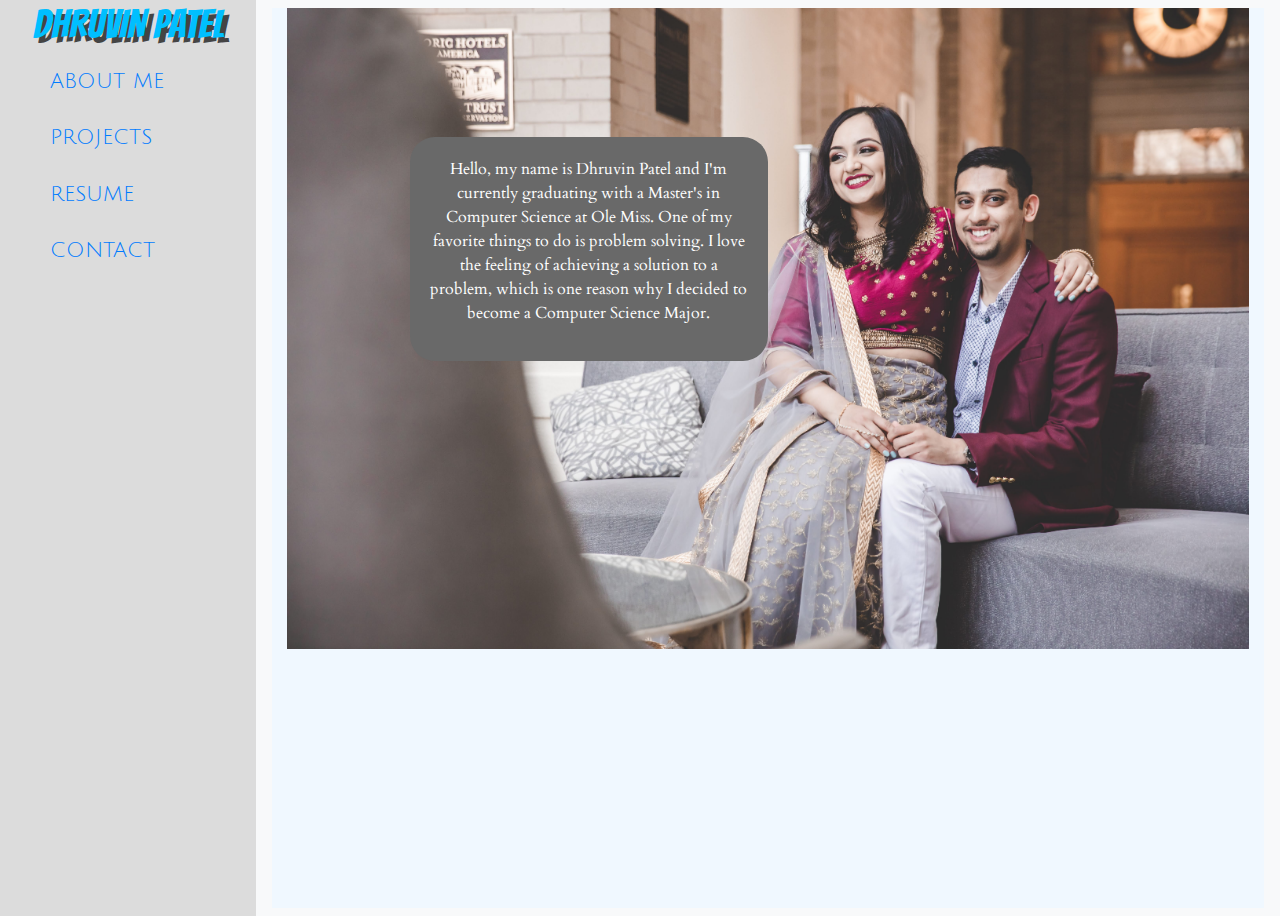
<file: index.html>
<!DOCTYPE html>
<html>

<head>
    <meta charset="utf-8">
    <meta http-equiv="X-UA-Compatible" content="IE=edge">
    <meta name="viewport" content="width=device-width, initial-scale=1.0">
    <title>Dhruvin Patel</title>
    <meta name="description" content="About Me">

    <!--FavIcon-->
    <link rel="icon" href="favicon_io/favicon.ico" type="image/x-icon">

    <!-- My Style Sheet-->
    <link rel="stylesheet" href="css/main.css">

    <!-- Bootstrap Stylesheet -->
    <link rel="stylesheet" href="https://stackpath.bootstrapcdn.com/bootstrap/4.3.1/css/bootstrap.min.css" integrity="sha384-ggOyR0iXCbMQv3Xipma34MD+dH/1fQ784/j6cY/iJTQUOhcWr7x9JvoRxT2MZw1T" crossorigin="anonymous">

    <!-- Social Media Buttons -->
    <link rel="stylesheet" href="https://cdnjs.cloudflare.com/ajax/libs/font-awesome/4.7.0/css/font-awesome.min.css">
    <link rel="stylesheet" href="css/bootstrap-social.css">

</head>

<body>

    <div class="wrapper">
        <nav id="sidebar">
            <h1>
                Dhruvin Patel
                <a href="javascript:void(0)" class="closebtn" onclick="closeNav()">×</a>
            </h1>
            <ul>
                <li onclick="change('aboutme')">
                    <a href="#">About Me</a>
                </li>
                <li onclick="change('projects')">
                    <a href="#">Projects</a>
                </li>
                <li onclick="change('resume')">
                    <a href="#">Resume</a>
                </li>
                <li onclick="change('contactme')">
                    <a href="#">Contact</a>
                </li>
            </ul>
            <!--
            <div id="socialMedia">
                <a href="https://www.linkedin.com/in/dhruvin-patel88/" class="btn btn-social-icon btn-linkedin">
                    <span class="fa fa-linkedin"></span>
                </a>
                <a href="https://www.facebook.com/dhruvinp" class="btn btn-social-icon btn-facebook">
                    <span class="fa fa-facebook"></span>
                </a>
                <a href="https://twitter.com/dhruvin88" class="btn btn-social-icon btn-twitter">
                    <span class="fa fa-twitter"></span>
                </a>
                <a href="https://github.com/dhruvin88" class="btn btn-social-icon btn-github">
                    <span class="fa fa-github"></span>
                </a>
            </div>
            -->
        </nav>
        <div id="content">
            <div>
                <nav class="navbar navbar-expand- navbar-light bg-light">
                    <div class="container-fluid">
                        <div id="aboutme">
                            <img src="Images/Engagements_by_Christopher-58.jpg" alt="Picture" class="img-responsive maxSize" />
                            <div class="textInImage corner">
                                <p>Hello, my name is Dhruvin Patel and I'm currently graduating with a Master's in Computer Science at Ole Miss. One of my favorite things to do is problem solving. I love the feeling of achieving a solution to a problem, which is one reason why I decided to become a Computer Science Major.
                                </p>
                            </div>
                        </div>
                        <div id="resume" class="maxSize">
                            <embed src="resume_2019.pdf" type="application/pdf" class="maxSize">
                        </div>
                        <div id="contactme">
                            <div class="container">
                                <h3>Contact Me</h3>
                                <p> Please do not hesist to contact me if you have any question about me or a project I have worked on or interested in working with me!</p>
                                <div class="row justify-content-md-center">
                                    <div class="col-8">
                                        <form id="javascript_form">
                                            <h5>Send Me a E-Mail</h5>
                                            <input type="text" class="maxSize" name="subject" placeholder="Name and Subject" />
                                            <div class="w-100"></div>
                                            <textarea name="text" class="maxSize" placeholder="Message"></textarea>
                                            <div class="w-100"></div>
                                            <input type="submit" id="js_send" value="Send" />

                                            <!-- not required, but we'd appreciate it if you'd link to us somewhere on your site -->
                                            <p>Powered by <a href="https://postmail.invotes.com" target="_blank">PostMail</a></p>
                                        </form>
                                    </div>
                                </div>

                                <div class="row justify-content-md-center">
                                    <!--
                                <img src="Images/Email.png">
                                <img src="Images/Phone.png">
                                -->
                                    <a href="https://www.linkedin.com/in/dhruvin-patel88/">
                                        <img src="Images/linkedin.png">
                                    </a>
                                    <a href="https://github.com/dhruvin88">
                                        <img src="Images/Github.png">
                                    </a>
                                    <a href="https://twitter.com/dhruvin88">
                                        <img src="Images/Twitter.png">
                                    </a>
                                    <a href="https://www.facebook.com/dhruvinp">
                                        <img src="Images/facebook.png">
                                    </a>
                                </div>

                            </div>
                        </div>

                        <div id="projects">
                                <div class="row justify-content-md-center">
                                    <h3> Master's Project: Transfer Learning in CNNs with Medical Images</h3>
                                    <div class="w-100"></div>
                                    <img src="Images/transfer_learning.png" class="col-md-5 col-sm-auto" id="transferImage">
                                    <p class="col-md-5 col-sm-auto">For my Master's project, I'm testing if pretained image models trained on ImageNet can help improve performance in specific medical image datasets. I will be testing which layers and how many layers in a CNN are generalize or specific to a task. Also, testing to see if using a pretained model with small amount of training data can outperfrom a model that is only trained on that task.</p>

                                </div>
                                <hr>
                                <div class="row justify-content-md-center">
                                    <h3>Ole Miss Alexa Skills</h3>
                                    <div class="w-100"></div>
                                    <img src="Images/skill.png" class="col-md-3" id="skillImg">
                                    <div class="col-md-5">
                                        <p>Instead of looking up dates for Ole Miss events, ask Alexa. Some features include ask when a semester start, what sports play today, play Rebel Radio, when is advising, when is spring break, when is finals, and more.</p>
                                        <a href="https://www.amazon.com/Dhruvin-Patel-Ole-Miss-Skill/dp/B07GJMCQQP">Click here to enable your Alexa device</a>
                                    </div>
                                </div>
                                <hr>
                                <div class="row justify-content-md-center">
                                    <h3>Text Summarizer GUI</h3>
                                    <div class="w-100"></div>
                                    <img src="Images/textsum.png" class="col-md-5" id="texsumImg">
                                    <p class="col-md-5">Program was made for the Center of Intelligence and Security Studies at Ole Miss. It takes a input URL or text and extracts the articles and summarizer based on the ratio of the input article length. The program is using a Python GUI and Gensim library package.</p>
                                </div>

                                <div class="row justify-content-md-center">
                                    <h3>For more project check out my <a href="https://github.com/dhruvin88">github</a></h3>
                                </div>

                        </div>

                    </div>

                </nav>
            </div>
        </div>
    </div>

    <script src="https://code.jquery.com/jquery-3.3.1.slim.min.js" integrity="sha384-q8i/X+965DzO0rT7abK41JStQIAqVgRVzpbzo5smXKp4YfRvH+8abtTE1Pi6jizo" crossorigin="anonymous"></script>
    <script src="https://cdnjs.cloudflare.com/ajax/libs/popper.js/1.14.7/umd/popper.min.js" integrity="sha384-UO2eT0CpHqdSJQ6hJty5KVphtPhzWj9WO1clHTMGa3JDZwrnQq4sF86dIHNDz0W1" crossorigin="anonymous"></script>
    <script src="https://stackpath.bootstrapcdn.com/bootstrap/4.3.1/js/bootstrap.min.js" integrity="sha384-JjSmVgyd0p3pXB1rRibZUAYoIIy6OrQ6VrjIEaFf/nJGzIxFDsf4x0xIM+B07jRM" crossorigin="anonymous"></script>

    <script type="text/javascript" src="js/change.js"></script>
    <script type="text/javascript" src="js/email.js"></script>
</body>

</html>
</file>
<file: css/main.css>
/* import google fonts */
@import url(https://fonts.googleapis.com/css?family=EB+Garamond|Cardo:400italic);
@import url(https://fonts.googleapis.com/css?family=Bangers);
@import url(https://fonts.googleapis.com/css?family=Julius+Sans+One|Libre+Baskerville:400,400italic);


h1 {
    text-align: center;
    font-weight: normal;
    color: #fff;
    text-transform: uppercase;
    z-index: 1000;
    font-family: 'Bangers', cursive;
    text-shadow: 5px 5px 0 rgba(0, 0, 0, 0.7);
    color: deepskyblue;
    @include skew(0, -6.7deg, false);
    @include transition-property(font-size);
    @include transition-duration(0.5s);

}

h3 {
    font-weight: normal;
    color: #fff;
    text-transform: uppercase;
    font-size: 6.5em;
    font-size: 10vw;
    z-index: 1000;
    font-family: 'Bangers', cursive;
    color: deepskyblue;
    text-align: center;
}

h5 {
    font-family: 'Bangers';
}

h1 a {
    color: deepskyblue;
    display: none;
}

li {
    margin-bottom: 0.25em;
    font-family: "Julius Sans One", sans-serif;
    font-size: 1.2em;
    font-style: normal;
    text-transform: uppercase;
    display: block;
    padding: 10px;
    text-decoration: bold;
}

p {
    font-family: 'Cardo', serif;
}

a,
a:hover,
a:focus {
    color: inherit;
    text-decoration: none;
    transition: all 0.3s;
}

ul ul a {
    font-size: 0.9em !important;
    padding-left: 30px !important;
    background: gainsboro;
}

/* Class CSS */

.dropdown-toggle::after {
    display: block;
    position: absolute;
    top: 50%;
    right: 20px;
    transform: translateY(-50%);
}

.wrapper {
    display: flex;
    width: 100%;
    align-items: stretch;
}

.container-fluid {
    background-color: aliceblue;
}

.nopadding > div[class^="col-"] {
    padding-right: 0;
    padding-left: 0;
}

.textInImage {
    position: absolute;
    right: 50%;
    left: 15%;
    z-index: 10;
    padding: 20px 20px 20px 20px;
    color: #fff;
    background-color: dimgray;
    top: 15%;
    text-align: center;
    animation: moveAcross 3s;
}

.corner {
    border-radius: 25px;
}

.maxSize {
    width: 100%;
    height: 100%;
}

.scrollable {
    overflow-y: scroll;
}


/* Id Elements CSS */

#content {
    width: 100vw;
    height: 100%;
}

#sidebar {
    background-color: gainsboro;
    min-width: 20%;
    min-height: 100vh;
    transition: all 0.3s;
}

#socialMedia {
    position: absolute;
    left: 4%;
    z-index: 10;
    top: 90%;
    text-align: center;
    transition: all 0.3s;
}

#sidebarCollapse {
    display: none;
}

#aboutme {
    display: block;
    min-height: 100vh;
}

#projects {
    display: none;
    width: 70vw;
}

#resume {
    height: 100vh;
    display: none;
}

#contactme {
    height: 100vh;
    display: none;
}


#sidebar ul.components {
    border-bottom: 1px solid #47748b;
}

#sidebar ul p {
    color: #fff;
    padding: 10px;
}

#sidebar ul li a {
    font-size: 1.1em;
    display: block;
}

#sidebar ul li a:hover {
    color: #7386D5;
    background: #fff;
}

#transferImage {
    height: 300px;
    width: 300px;
}

#texsumImg {
    height: 500px;
    width: 250px;
}

#skillImg {
    height: 210px;
    width: 210px;
}

@keyframes moveAcross {
    0% {
        top: -300px;
    }

    100% {
        top: 15%;
    }
}

/* Change view when viewing on smaller screen */

@media (max-width: 950px) {

    ul {
        text-align: center;
        display: flex;
        justify-content: center !important;
    }

    .container {
        width: 100vw;
    }

    .wrapper {
        display: block;
    }

    .textInImage {
        position: absolute;
        right: 15%;
        left: 15%;
        z-index: 10;
        padding: 0px 20px 20px 20px;
        color: #fff;
        background-color: dimgray;
        top: 60%;
        text-align: center;
        animation: moveAcross 3s;
    }

    #sidebar li {
        float: left;
        font-size: .9em;
    }

    #sidebar ul {
        list-style-type: none;
        margin: 0;
        padding: 0;
        overflow: hidden;
    }

    #sidebar li a {
        display: block;
        text-align: center;
        font-size: .5em;
        text-decoration: none;

    }

    #sidebar {
        min-height: 10%;
    }

    #texsumImg {
        width: auto;
    }

    #sidebar ul {
        padding: 0;
        margin-left: 0;
    }

    #sidebar h1 {
        font-size: 2em;
    }

    #content {
        width: 100%;
        height: 100%;
    }

    @keyframes moveAcross {
        0% {
            top: -300px;
        }

        100% {
            top: 60%;
        }
    }

}

@media (max-width: 600px) {
    .textInImage {
        position: absolute;
        right: 15%;
        left: 15%;
        z-index: 10;
        padding: 0px 20px 20px 20px;
        color: #fff;
        background-color: dimgray;
        top: 50%;
        text-align: center;
        animation: moveAcross 3s;
    }

    @keyframes moveAcross {
        0% {
            top: -300px;
        }

        100% {
            top: 50%;
        }
    }
}

@media (max-width: 530px) {
    .textInImage {
        position: absolute;
        right: 15%;
        left: 15%;
        z-index: 10;
        padding: 0px 20px 20px 20px;
        color: #fff;
        background-color: dimgray;
        top: 40%;
        text-align: center;
        animation: moveAcross 3s;
    }

    @keyframes moveAcross {
        0% {
            top: -300px;
        }

        100% {
            top: 40%;
        }
    }
}
</file>
